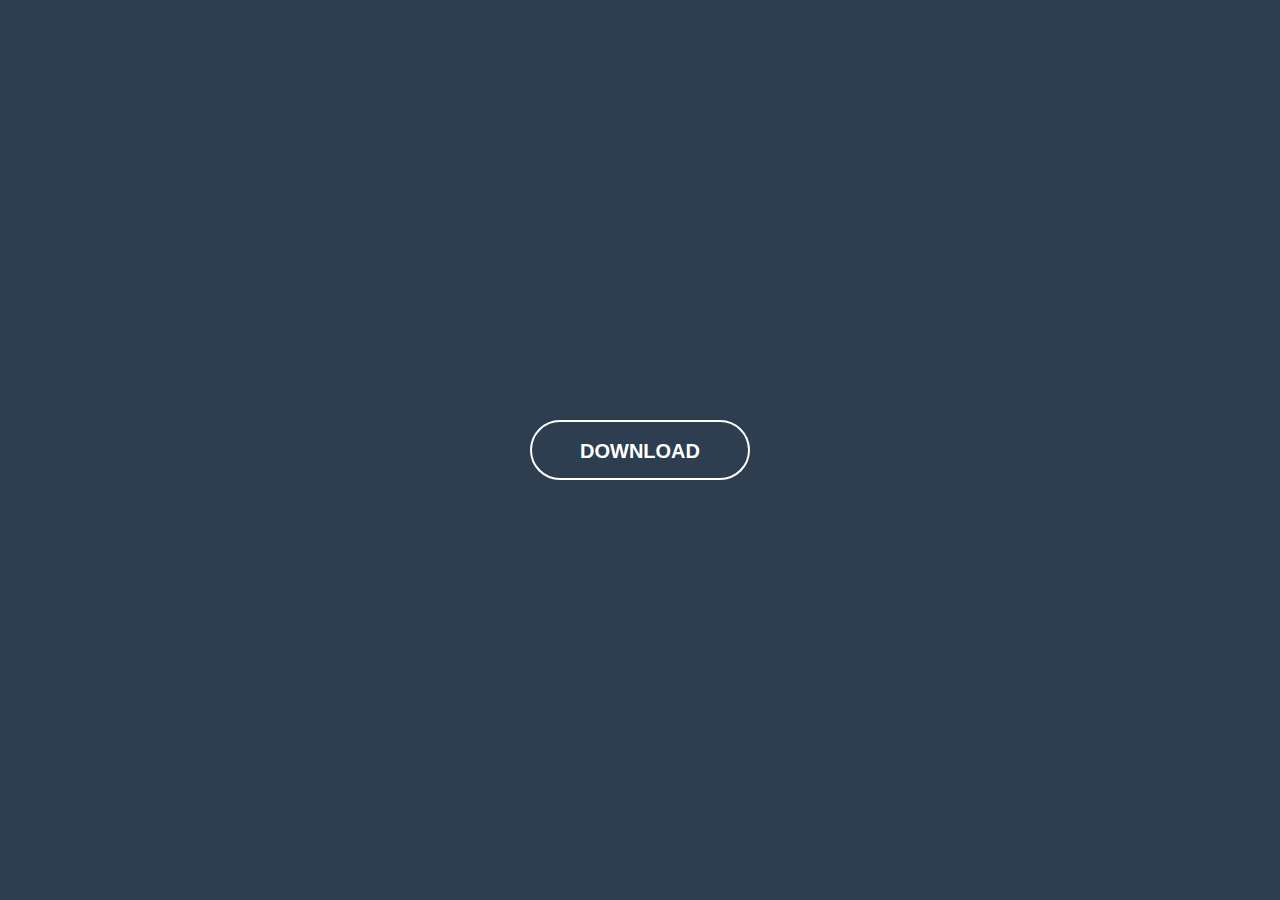
<file: Animated buttons/Animated button with check-mark/index.html>
<!DOCTYPE html>
<html lang="en">

<head>
    <meta charset="utf-8">
    <meta name="viewport" content="width=device-width, initial-scale=1">
    <title>Button Loading Animation on Click</title>
    <link rel="stylesheet" href="https://stackpath.bootstrapcdn.com/font-awesome/4.7.0/css/font-awesome.min.css">
    <link rel="stylesheet" href="https://maxcdn.bootstrapcdn.com/bootstrap/3.3.7/css/bootstrap.min.css">
    <link href="style.css" rel="stylesheet">
</head>

<body>

    <button class="button">DOWNLOAD</button>


    <script src="https://code.jquery.com/jquery-3.5.1.js"
        integrity="sha256-QWo7LDvxbWT2tbbQ97B53yJnYU3WhH/C8ycbRAkjPDc=" crossorigin="anonymous"></script>


    <script type="text/javascript">

        $(document).ready(function () {
            $(".button").click(function () {
                $(this).addClass("active");

                setTimeout(function () {
                    $(".button").addClass("success");
                }, 3700);
                setTimeout(function () {
                    $(".button").removeClass("active");
                    $(".button").removeClass("success");
                }, 5000);
            });
        });

    </script>

</body>

</html>
</file>
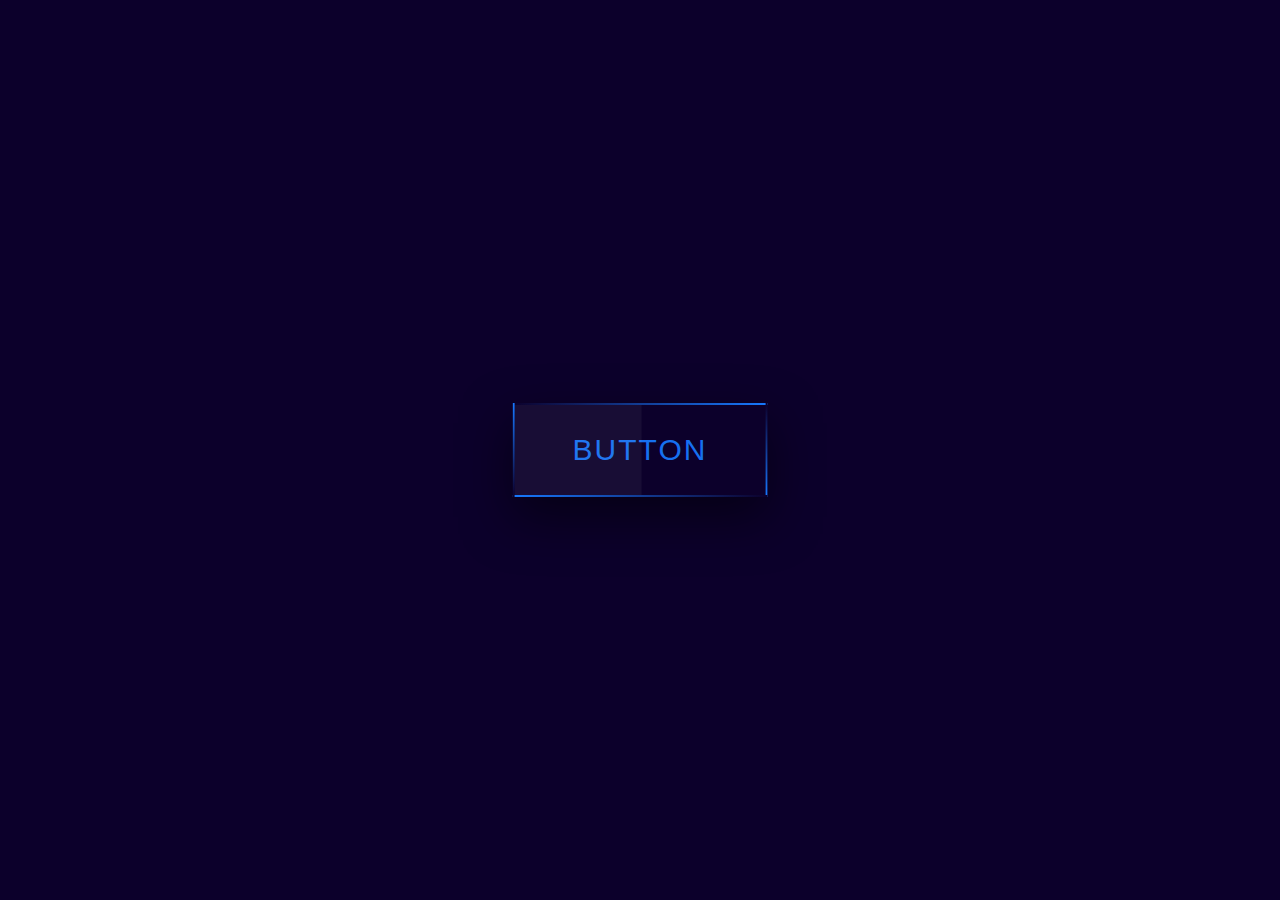
<file: Animated buttons/Animated button with linguistic borders/index.html>
<!DOCTYPE html>
<html lang="en">

<head>
    <meta charset="utf-8">
    <meta name="viewport" content="width=device-width, initial-scale=1">
    <title>Awesome Button Animaation</title>
    <link href="style.css" rel="stylesheet">
</head>

<body>

    <a href="#">
        <span></span>
        <span></span>
        <span></span>
        <span></span>
        Button
    </a>

</body>

</html>
</file>
<file: Animated buttons/Animated button with check-mark/style.css>
body{
    display: flex;
    height: 100vh;
    justify-content: center;
    align-items: center;
    background-color: #2c3e50;
    font-family: Open Sans, sans-serif;
}
.button{
    display: inline-block;
    width: 220px;
    height: 60px;
    border: 2px solid #ffffff;
    color: #ffffff;
    font-size: 20px;
    font-weight: bold;
    text-transform: uppercase;
    text-align: center;
    text-decoration:none ;
    line-height: 56px;
    box-sizing: border-box;
    border-radius: 50px;
    background-color: transparent;
    outline: none;
    transition:all ease 0.5s;
}

.active{
    font-size: 0;
    width: 50px;
    height: 50px;
    border-radius: 50%;
    border-left-color: transparent;
    animation: rotate 1.4s ease 0.5s infinite
}
@keyframes rotate{
    0%{
        transform: rotate(360deg);
    }
}

.success{
    position: relative;
    background-color: #ffffff;
    animation: bounce .3s ease-in ;
}

@keyframes bounce{
    0%{
        transform: scale(0.9);
    }
}


.success:before{
    content : '' ;
    position: absolute;
    background: url(./check.svg) no-repeat;
    left: 0;
    right: 0;
    margin: 0 auto;
    width: 31px;
    height: 31px;
    line-height: 31px;
    top: 8px;
}
</file>
<file: Animated buttons/Animated button with linguistic borders/style.css>
body{
    margin: 0;
    padding: 0;
    background: #0c002b;
    font-family: sans-serif;

}

a{
    position: absolute ;
    top: 50%;
    left: 50% ;
    transform: translate(-50%,-50%);
color: #1670f0;
padding: 30px 60px;
font-size: 30px;
letter-spacing: 2px;
text-transform: uppercase;
text-decoration: none;
box-shadow: 0 20px 50px rgba(0, 0, 0, 0.5);
overflow: hidden;
}

a:before{
    content: '';
    position:absolute;
    top: 2px;
    left: 2px;
    bottom: 2px;
    width: 50%;
    background: rgba(255, 255, 255,0.05);
}

 a span:nth-child(1)
 {
    position:absolute;
    top: 0;
    left: 0;
    bottom: 0;
    width: 100%;
    height: 2px;
    background: linear-gradient(to right, #0c002b, #1779ff);
    animation: animate1 2s linear infinite;


 }
 
 @keyframes animate1 {
     0%
     {
         transform: translateX(-100%);
     }
     100%
     {
         transform: translateX(100%);
     }
 }

 a span:nth-child(2)
 {
    position:absolute;
    top: 0;
    right: 0;
    width: 2px;
    height: 100%;
    background: linear-gradient(to bottom, #0c002b, #1779ff
    );

animation: animate2  2s linear infinite;
animation-delay:1s ;
}


    @keyframes animate2 {
        0%
        {
            transform: translateY(-100%);
        }
        100%
        {
            transform: translateY(100%);
        }
    }
   




 
 a span:nth-child(3)
 {
    position:absolute;
    bottom: 0;
    right: 0;
    width: 100%;
    height: 2px;
    background: linear-gradient(to left, #0c002b, #1779ff
    );

    animation: animate3  2s linear infinite;

    }
    
 
    @keyframes animate3 {
        0%
        {
            transform: translateX(100%);
        }
        100%
        {
            transform: translateX(-100%);
        }
    }


 
 a span:nth-child(4)
 {
    position:absolute;
    top: 0;
    left: 0;
    width: 2px;
    height: 100%;
    background: linear-gradient(to top , #0c002b, #1779ff);
    
    animation: animate4  2s linear infinite;
    animation-delay: 1s ;
    }
  
    @keyframes animate4 {
        0%
        {
            transform: translateY(100%);
        }
        100%
        {
            transform: translateY(-100%);
        }
    }
</file>
